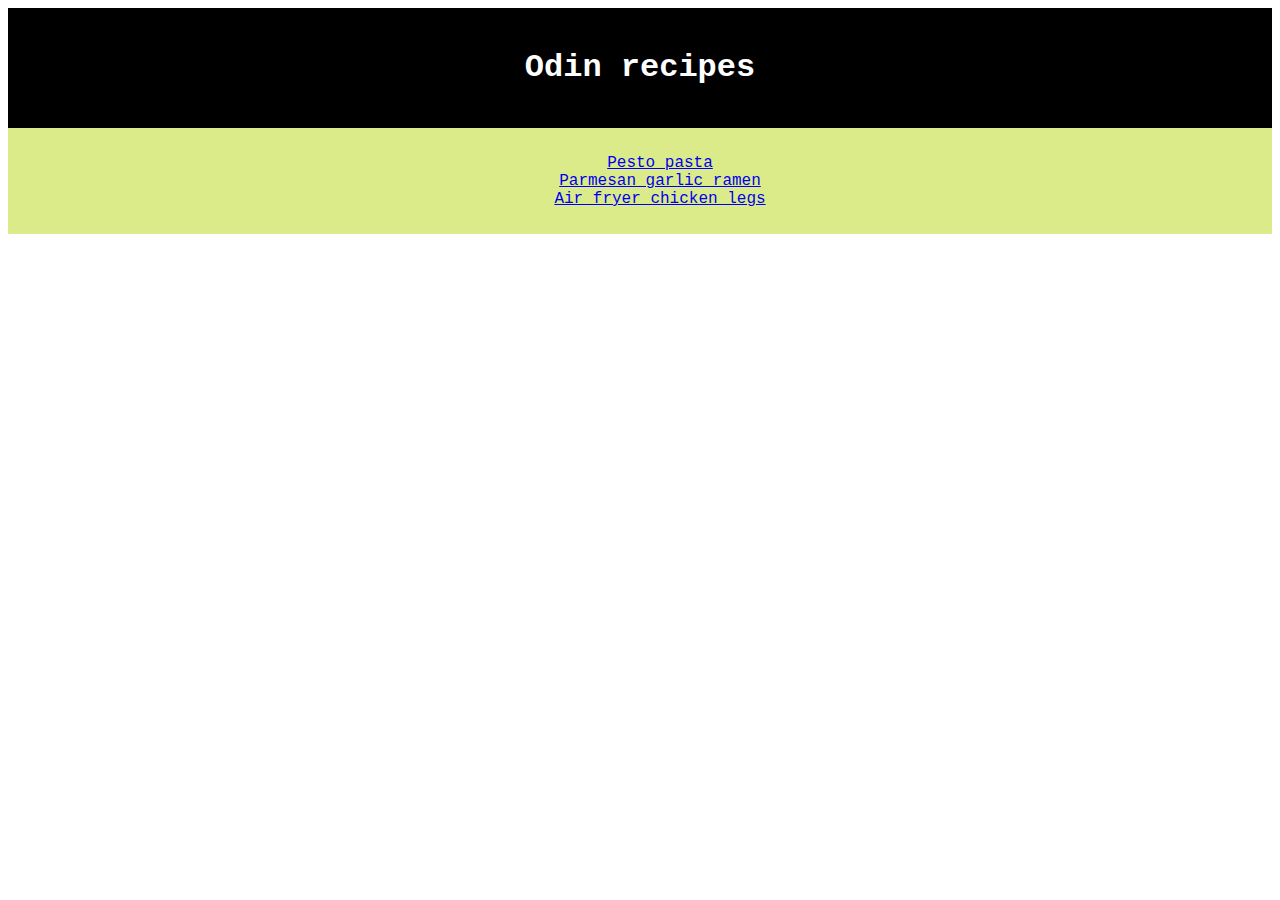
<file: index.html>
<!DOCTYPE html>
<html lang="en">
<head>
    <meta charset="UTF-8">
    <meta name="viewport" content="width=device-width, initial-scale=1.0">
    <title>Recipes</title>
    <link rel="stylesheet" href="style.css">
</head>
<body>
    <div class="header">
        <h1>Odin recipes</h1>
    </div>
    <div class="nav">
        <ul>
            <li><a href="./pestopasta.html">Pesto pasta</a></li>
            <li><a href="./parmesangarlicramen.html">Parmesan garlic ramen</a></li>
            <li><a href="./chickenlegsairfryer.html">Air fryer chicken legs</a></li>
        </ul>
    </div>
</body>
</html>
</file>
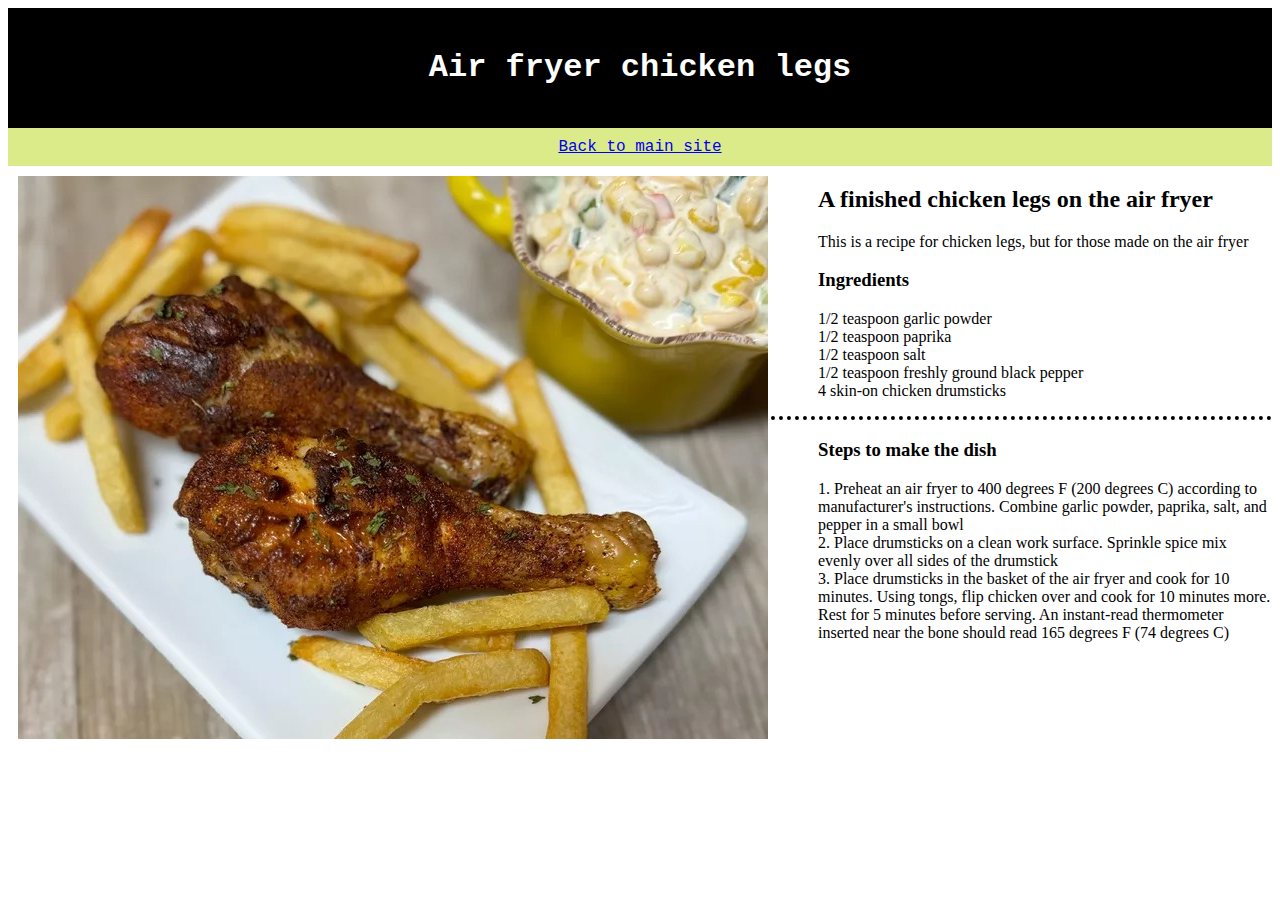
<file: chickenlegsairfryer.html>
<!DOCTYPE html>
<html lang="en">
<head>
    <meta charset="UTF-8">
    <meta name="viewport" content="width=device-width, initial-scale=1.0">
    <title>Chicken legs</title>
    <link rel="stylesheet" href="style.css">
</head>
<body>
    <div class="header">
        <h1>Air fryer chicken legs</h1>
    </div>
    <div class="nav">
        <a class="nav" href="../index.html">Back to main site</a>
    </div>
    <div class="image">
        <img src="../images/chicken.jpeg" alt="Finished chicken legs">
    </div>
    <div class="image-foot">
        <h2>A finished chicken legs on the air fryer</h2>
    
    </div>
    <div class="description">
        <p>This is a recipe for chicken legs, but for those made on the air fryer</p>
    </div>
    <div class="ingredients">
        <h3>Ingredients</h3>
        <ul>
            <li>1/2 teaspoon garlic powder</li>
            <li>1/2 teaspoon paprika</li>
            <li>1/2 teaspoon salt</li>
            <li>1/2 teaspoon freshly ground black pepper</li>
            <li>4 skin-on chicken drumsticks</li>
        </ul>
    </div>
    <div class="steps">
        <h3>Steps to make the dish</h3>
        <ol>
            <li>Preheat an air fryer to 400 degrees F (200 degrees C) according to manufacturer's instructions. Combine garlic powder, paprika, salt, and pepper in a small bowl</li>
            <li>Place drumsticks on a clean work surface. Sprinkle spice mix evenly over all sides of the drumstick</li>
            <li>Place drumsticks in the basket of the air fryer and cook for 10 minutes. Using tongs, flip chicken over and cook for 10 minutes more. Rest for 5 minutes before serving. An instant-read thermometer inserted near the bone should read 165 degrees F (74 degrees C)</li>
        </ol>
    </div>
</body>
</html>
</file>
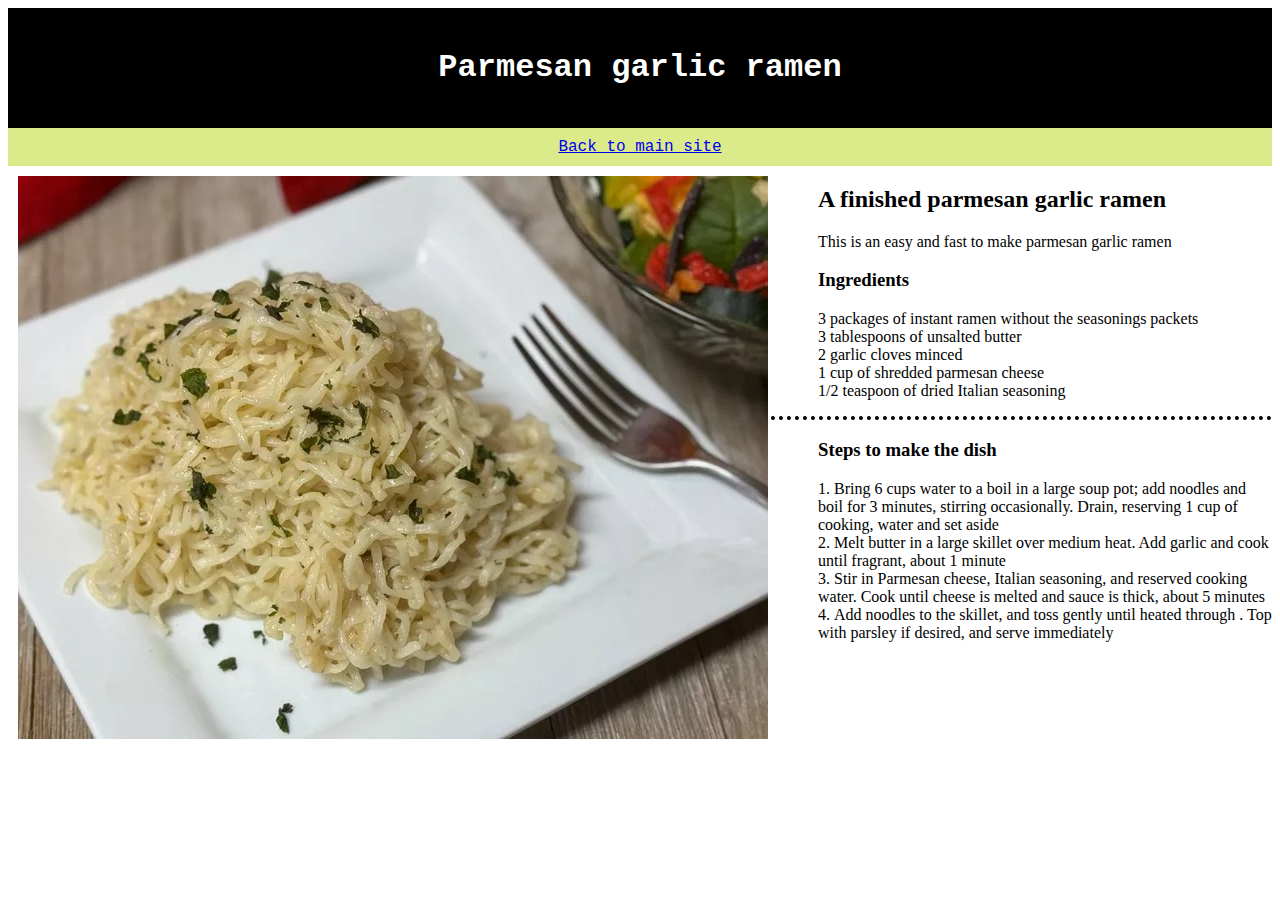
<file: parmesangarlicramen.html>
<!DOCTYPE html>
<html lang="en">
<head>
    <meta charset="UTF-8">
    <meta name="viewport" content="width=device-width, initial-scale=1.0">
    <title>Parmesan garlic ramen recipe</title>
    <link rel="stylesheet" href="style.css">
</head>
<body>
    <div class="header">
        <h1>Parmesan garlic ramen</h1>
    </div>
    <div class="nav">
        <a class="nav" href="../index.html">Back to main site</a>
    </div>
    <div class="image">
        <img src="../images/ramen.jpeg" alt="Finished parmesan garlic ramen">
    </div>
    <div class="image-foot">
        <h2>A finished parmesan garlic ramen</h2>
    </div>
    <div class="description">
        <p>This is an easy and fast to make parmesan garlic ramen</p>
    </div>
    <div class="ingredients">
        <h3>Ingredients</h3>
        <ul>
            <li>3 packages of instant ramen without the seasonings packets</li>
            <li>3 tablespoons of unsalted butter</li>
            <li>2 garlic cloves minced</li>
            <li>1 cup of shredded parmesan cheese</li>
            <li>1/2 teaspoon of dried Italian seasoning</li>
        </ul>
    </div>
    <div class="steps">
        <h3>Steps to make the dish</h3>
        <ol>
            <li>Bring 6 cups water to a boil in a large soup pot; add noodles and boil for 3 minutes, stirring occasionally. Drain, reserving 1 cup of cooking, water and set aside</li>
            <li>Melt butter in a large skillet over medium heat. Add garlic and cook until fragrant, about 1 minute</li>
            <li>Stir in Parmesan cheese, Italian seasoning, and reserved cooking water. Cook until cheese is melted and sauce is thick, about 5 minutes</li>
            <li>Add noodles to the skillet, and toss gently until heated through . Top with parsley if desired, and serve immediately</li>
        </ol>
    </div>
</body>
</html>
</file>
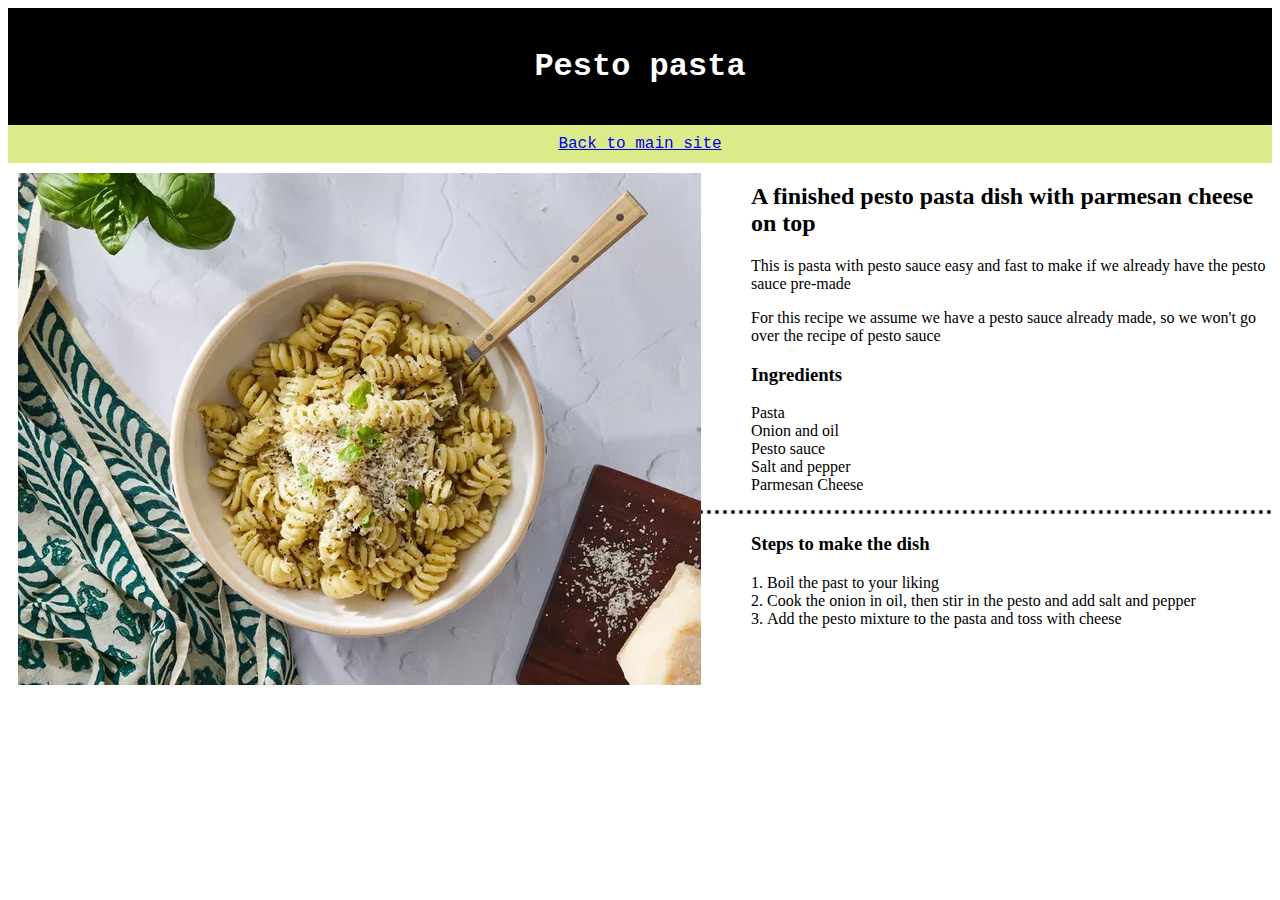
<file: pestopasta.html>
<!DOCTYPE html>
<html lang="en">
<head>
    <meta charset="UTF-8">
    <meta name="viewport" content="width=device-width, initial-scale=1.0">
    <title>Pesto pasta recipe</title>
    <link rel="stylesheet" href="style.css">
</head>
<body>
    <div class="header">
        <h1 class="header">Pesto pasta</h1>
    </div>
    <div class="nav">
        <a class="nav" href="../index.html">Back to main site</a>
    </div>
    <div class="image">
        <img src="../images/pestofinished.jpeg" alt="Pesto pasta finished with some cheese">
    </div>
    </div>
    <div class="image-foot">
        <h2>A finished pesto pasta dish with parmesan cheese on top</h2>
    </div>
    <div class="description">
        <p>This is pasta with pesto sauce easy and fast to make if we already have the pesto sauce pre-made </p>
        <p>For this recipe we assume we have a pesto sauce already made, so we won't go over the recipe of pesto sauce</p>
    </div>
    <div class="ingredients">
        <h3>Ingredients</h3>
        <ul>
            <li>Pasta</li>
            <li>Onion and oil</li>
            <li>Pesto sauce</li>
            <li>Salt and pepper</li>
            <li>Parmesan Cheese</li>
        </ul>
    </div>
    <div class="steps">
        <h3>Steps to make the dish</h3>
        <ol>
            <li>Boil the past to your liking</li>
            <li>Cook the onion in oil, then stir in the pesto and add salt and pepper</li>
            <li>Add the pesto mixture to the pasta and toss with cheese</li>
        </ol>
    </div>
</body>
</html>
</file>
<file: style.css>
.header {
    text-align: center;
    background-color: black;
    color: white;
    padding: 20px 50px;
    margin: 0;
}

.nav {
    background-color: rgb(220, 235, 138);
    text-align: center;
    padding: 10px 50px;
    margin: 0;
}

.header,
.nav {
    font-family: "Courier New", sans-serif;
}

.image {
    margin: 10px;
    float: left;
    display: block;
    margin-right: 50px;
}

.description {
    text-align: left;
    margin-left: 10px;
}

.steps {
    margin-left: 10px;
}

.ingredients {
    border-color: black;
    border-bottom: 4px dotted black;
    margin-left: auto;
    width: 70%;
}


.image-foot {
    text-align: left;
    margin: 0px;
}

ul {
    list-style-type: none;
}

li {
    list-style-position: inside;
}
</file>
